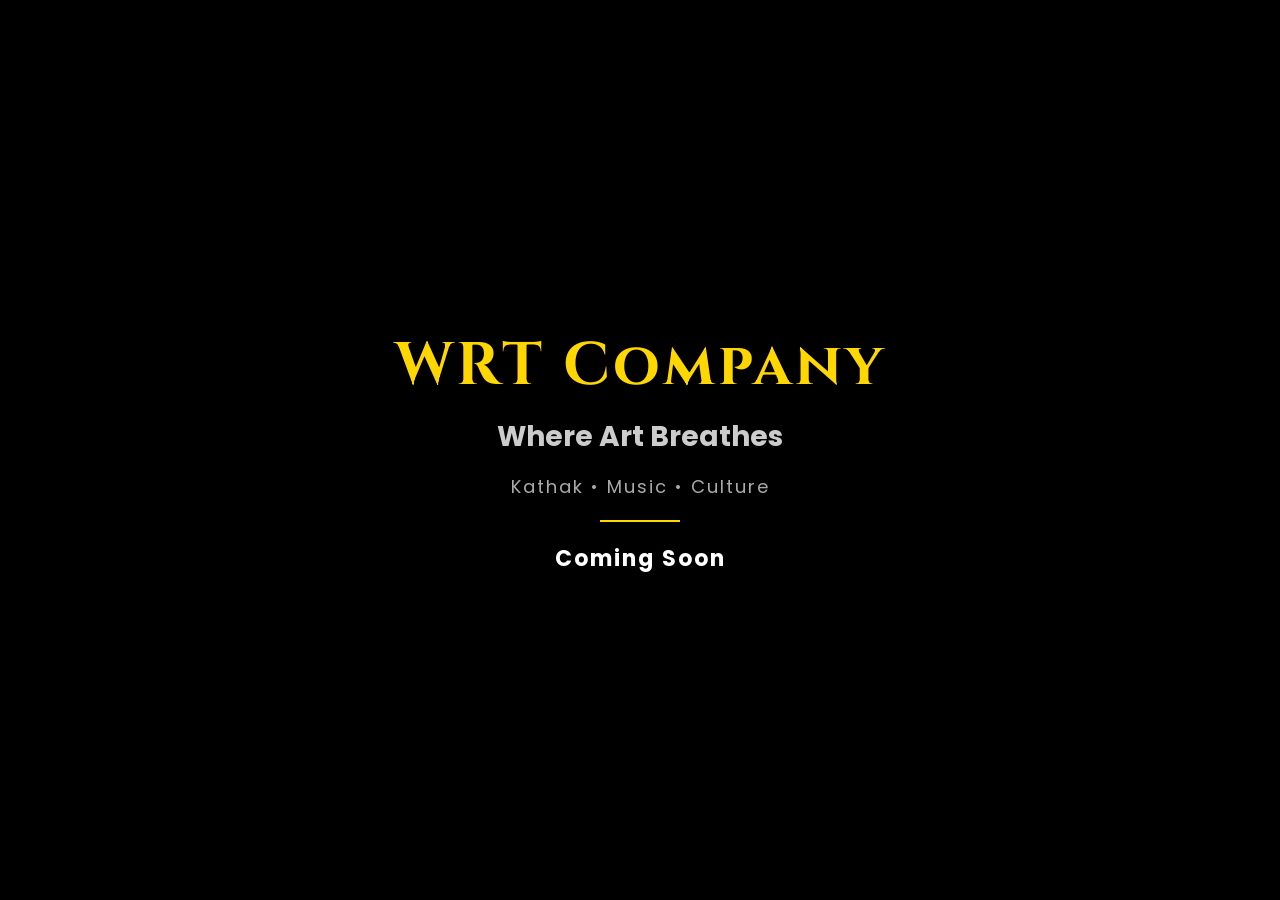
<file: index.html>
<!DOCTYPE html>
<html lang="en">
<head>
  <meta charset="UTF-8">
  <title>WRT Company</title>
  <meta name="viewport" content="width=device-width, initial-scale=1.0">

  <link href="https://fonts.googleapis.com/css2?family=Cinzel:wght@600&family=Poppins:wght@300&display=swap" rel="stylesheet">
  <link rel="stylesheet" href="style.css">
</head>

<body>

<section class="hero">
  <div class="overlay">

    <h1 class="fade">WRT Company</h1>

    <h2 class="slide">Where Art Breathes</h2>

    <p class="fade delay">
      Kathak • Music • Culture
    </p>

    <div class="line"></div>

    <h3 class="coming">Coming Soon</h3>

  </div>
</section>

</body>
</html>
</file>
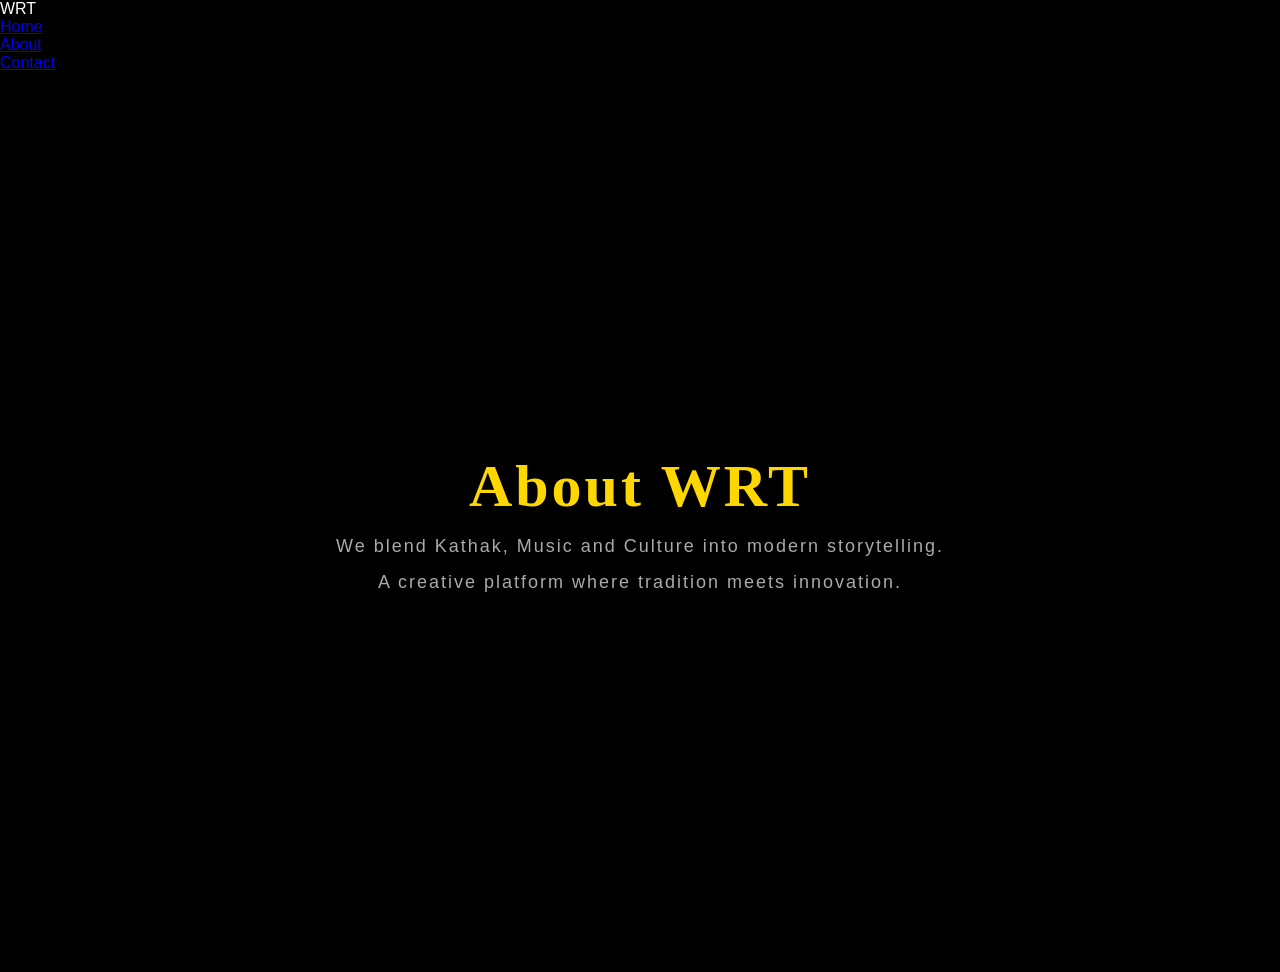
<file: about.html>
<!DOCTYPE html>
<html lang="en">
<head>
  <meta charset="UTF-8">
  <title>About - WRT</title>
  <link rel="stylesheet" href="style.css">
</head>

<body>

<nav class="navbar">
  <div class="logo">WRT</div>
  <ul>
    <li><a href="index.html">Home</a></li>
    <li><a href="about.html">About</a></li>
    <li><a href="contact.html">Contact</a></li>
  </ul>
</nav>

<section class="hero">
  <div class="overlay">

    <h1 class="glow">About WRT</h1>

    <p class="typing">
      We blend Kathak, Music and Culture into modern storytelling.
    </p>

    <p>
      A creative platform where tradition meets innovation.
    </p>

  </div>
</section>

</body>
</html>
</file>
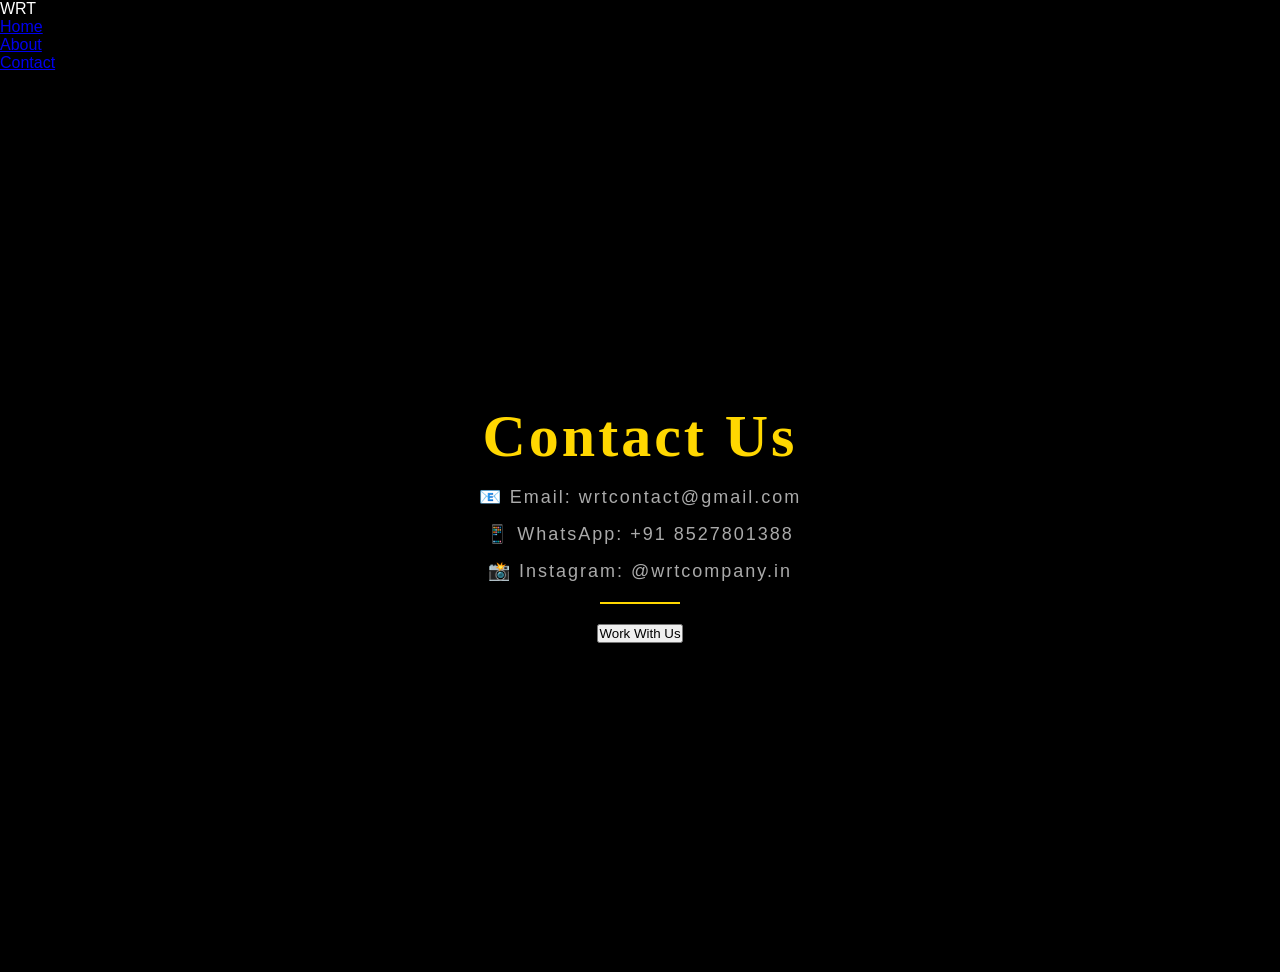
<file: contact.html>
<!DOCTYPE html>
<html lang="en">
<head>
  <meta charset="UTF-8">
  <title>Contact - WRT</title>
  <link rel="stylesheet" href="style.css">
</head>

<body>

<nav class="navbar">
  <div class="logo">WRT</div>
  <ul>
    <li><a href="index.html">Home</a></li>
    <li><a href="about.html">About</a></li>
    <li><a href="contact.html">Contact</a></li>
  </ul>
</nav>

<section class="hero">
  <div class="overlay">

    <h1 class="fade">Contact Us</h1>

    <p class="fade delay">📧 Email: wrtcontact@gmail.com</p>
    <p class="fade delay">📱 WhatsApp: +91 8527801388</p>
    <p class="fade delay">📸 Instagram: @wrtcompany.in</p>

    <div class="line"></div>

    <button class="btn">Work With Us</button>

  </div>
</section>

</body>
</html>
</file>
<file: style.css>
* {
  margin: 0;
  padding: 0;
  box-sizing: border-box;
}

body {
  background: black;
  color: white;
  font-family: 'Poppins', sans-serif;
}

/* HERO */
.hero {
  height: 100vh;
  display: flex;
  align-items: center;
  justify-content: center;
}

/* OVERLAY */
.overlay {
  text-align: center;
}

/* TEXT */
h1 {
  font-family: 'Cinzel', serif;
  font-size: 60px;
  color: gold;
  letter-spacing: 3px;
}

h2 {
  font-size: 28px;
  margin-top: 10px;
  color: #ccc;
}

p {
  margin-top: 15px;
  font-size: 18px;
  letter-spacing: 2px;
  color: #aaa;
}

.line {
  width: 80px;
  height: 2px;
  background: gold;
  margin: 20px auto;
}

.coming {
  font-size: 22px;
  color: white;
  letter-spacing: 2px;
}

/* ANIMATIONS */
.fade {
  opacity: 0;
  animation: fadeIn 2s ease forwards;
}

.slide {
  transform: translateY(40px);
  opacity: 0;
  animation: slideUp 2s ease forwards;
  animation-delay: 0.5s;
}

.delay {
  animation-delay: 1s;
}

@keyframes fadeIn {
  to { opacity: 1; }
}

@keyframes slideUp {
  to {
    transform: translateY(0);
    opacity: 1;
  }
}
</file>
